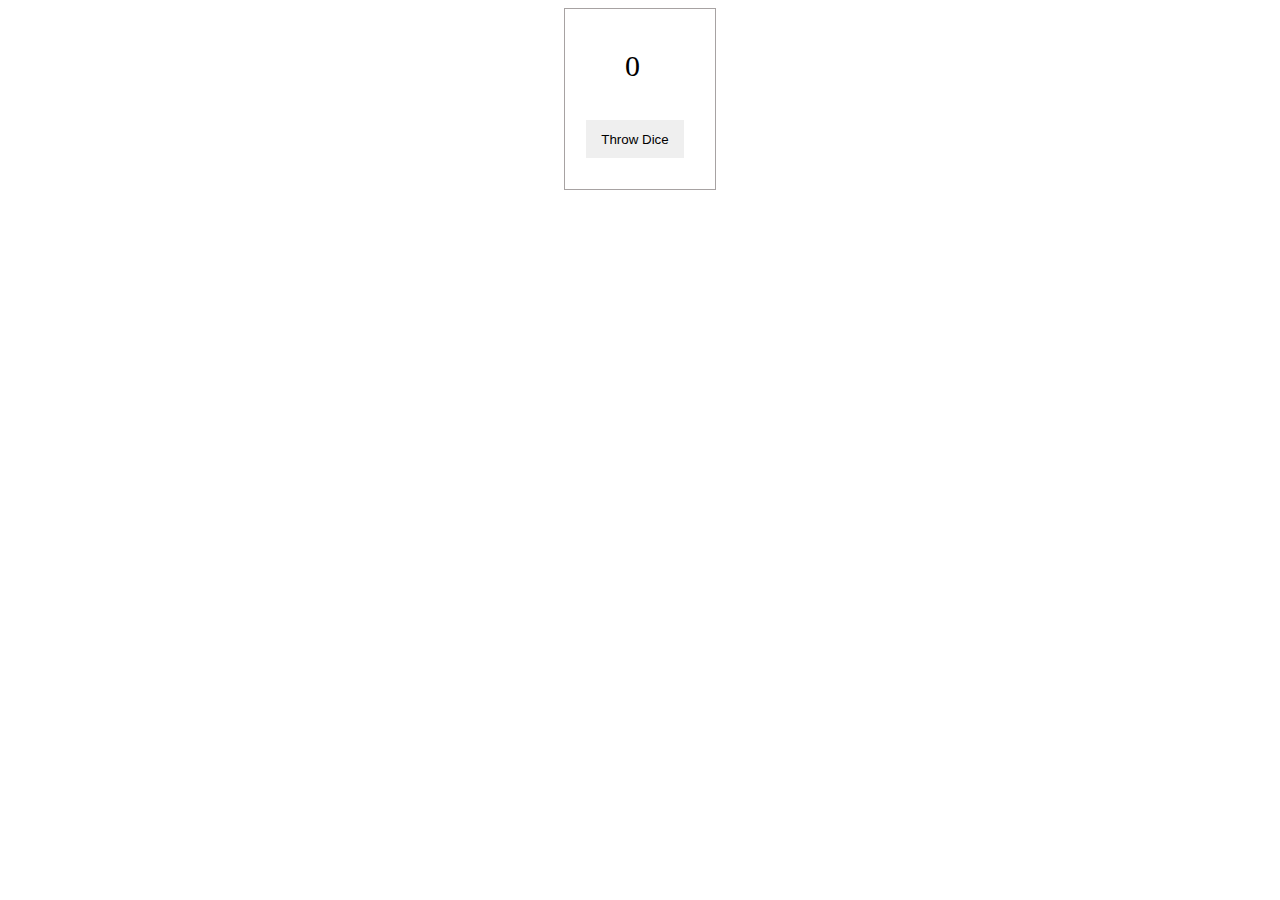
<file: Day1/index.html>
<!DOCTYPE html>
<html lang="en">
<head>
    <meta charset="UTF-8">
    <meta http-equiv="X-UA-Compatible" content="IE=edge">
    <meta name="viewport" content="width=device-width, initial-scale=1.0">
    <link rel="stylesheet" href="./index.css"/>
    <title>Document</title>
</head>
<body>
    <div id="main">
        <div class="mynumber">
          <span id="number"></span>
        </div>
        <button type="input" id="button">Throw Dice</button>
    </div>

</body>
</html>
<script src="index.js"></script>
</file>
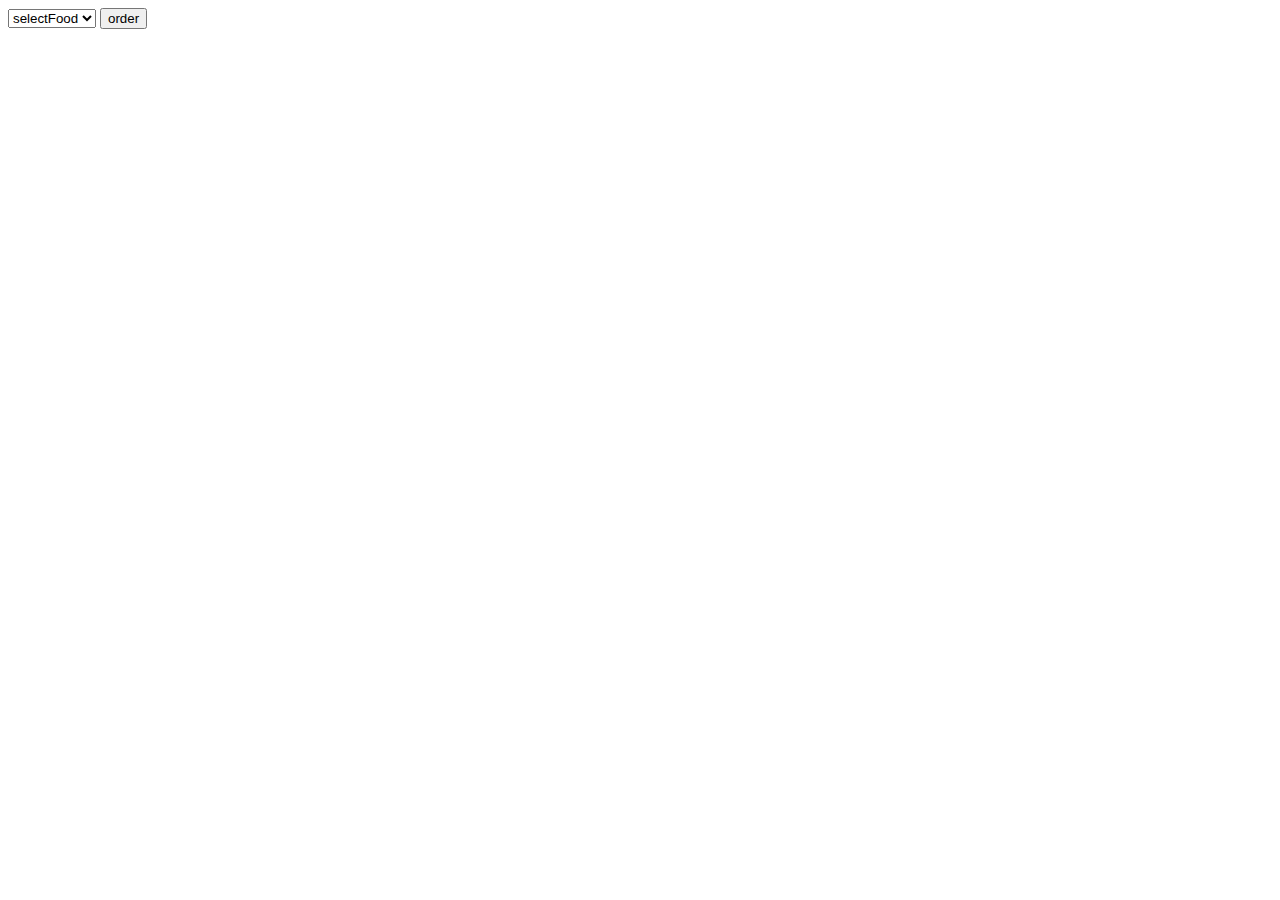
<file: promises/index.html>
<!DOCTYPE html>
<html lang="en">
<head>
    <meta charset="UTF-8">
    <meta name="viewport" content="width=device-width, initial-scale=1.0">
    <title>Document</title>
</head>
<style>
    #container{
        width:300px;
    }
    #container>img{
        width:300px;
        
    }
    
</style>
<body>
        <select id="food">
          <option value="">selectFood</option>
          <option value="burger">burger</option>
          <option value="pizza">pizza</option>
          <option value="coke">coke</option>
          <option value="samosa">samosa</option>
          <option value="beverage">beverage</option>
          <option value="papad">papad</option>
          <option value="coffee">coffe</option>
        </select>
        <button onclick="orderFood()">order</button>
        <div id="container">

        </div>
</body>
</html>
<script src="./index.js">
       
</script>
</file>
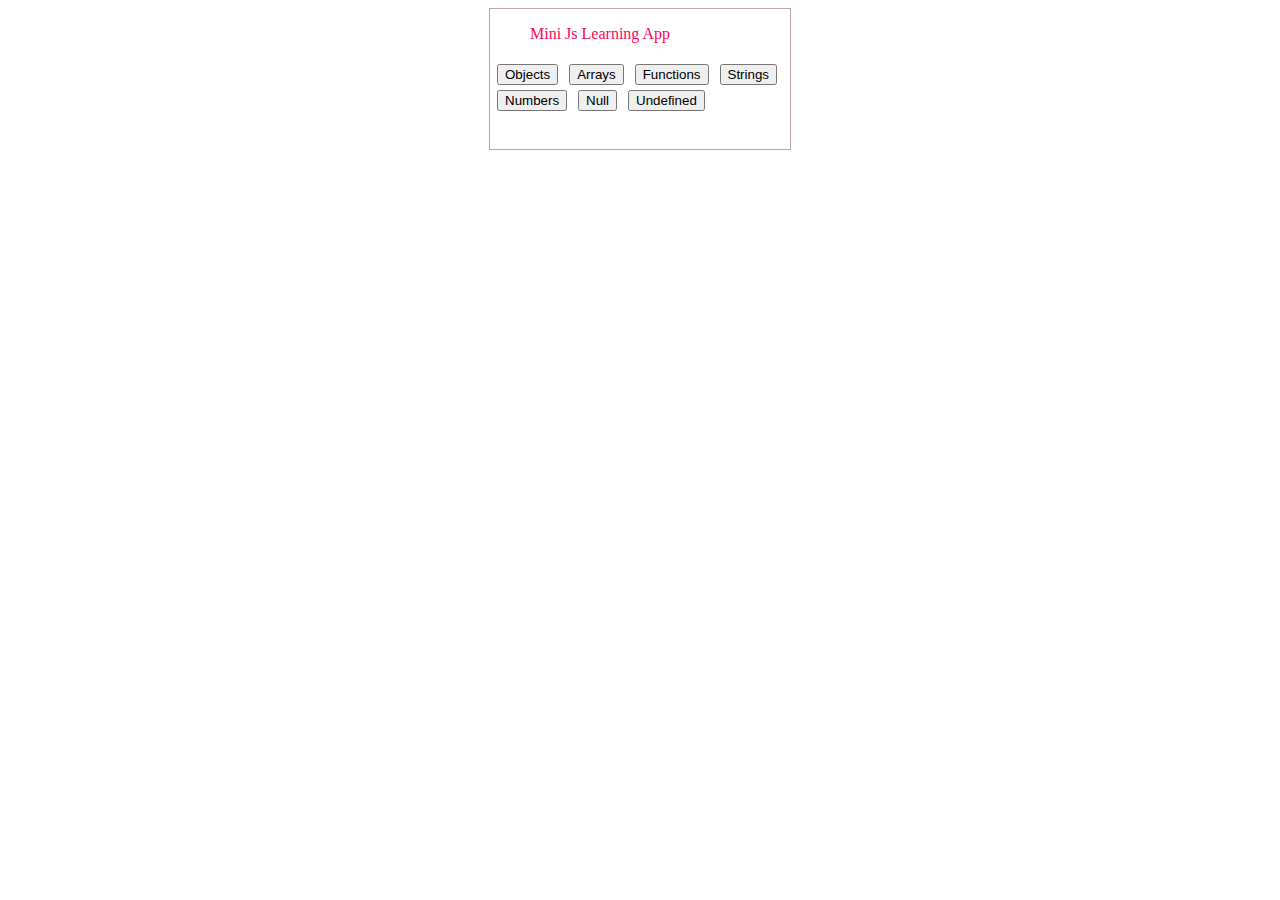
<file: Day1/MiniJsApp/index.html>
<!DOCTYPE html>
<html lang="en">
<head>
    <meta charset="UTF-8">
    <meta http-equiv="X-UA-Compatible" content="IE=edge">
    <meta name="viewport" content="width=device-width, initial-scale=1.0">
    <link rel="stylesheet" href="./index.css"/>
    <title>Document</title>
</head>
<body>
    <div id="main">
        <p class="mini">Mini Js Learning App</p>
        <button type="input" id="button1">Objects</button>
        <button type="input" id="button2">Arrays</button>
        <button type="input" id="button3">Functions</button>
        <button type="input" id="button4">Strings</button>
        <button type="input" id="button5">Numbers</button>
        <button type="input" id="button6">Null</button>
        <button type="input" id="button7">Undefined</button>
    </div>
    <div id="para1"></div>
    <div id="para2"></div>
    <div id="para3"></div>
    <div id="para4"></div>
    <div id="para5"></div>
    <div id="para6"></div>
    <div id="para7"></div>
</body>
</html>
<script src="./index.js"></script>
</file>
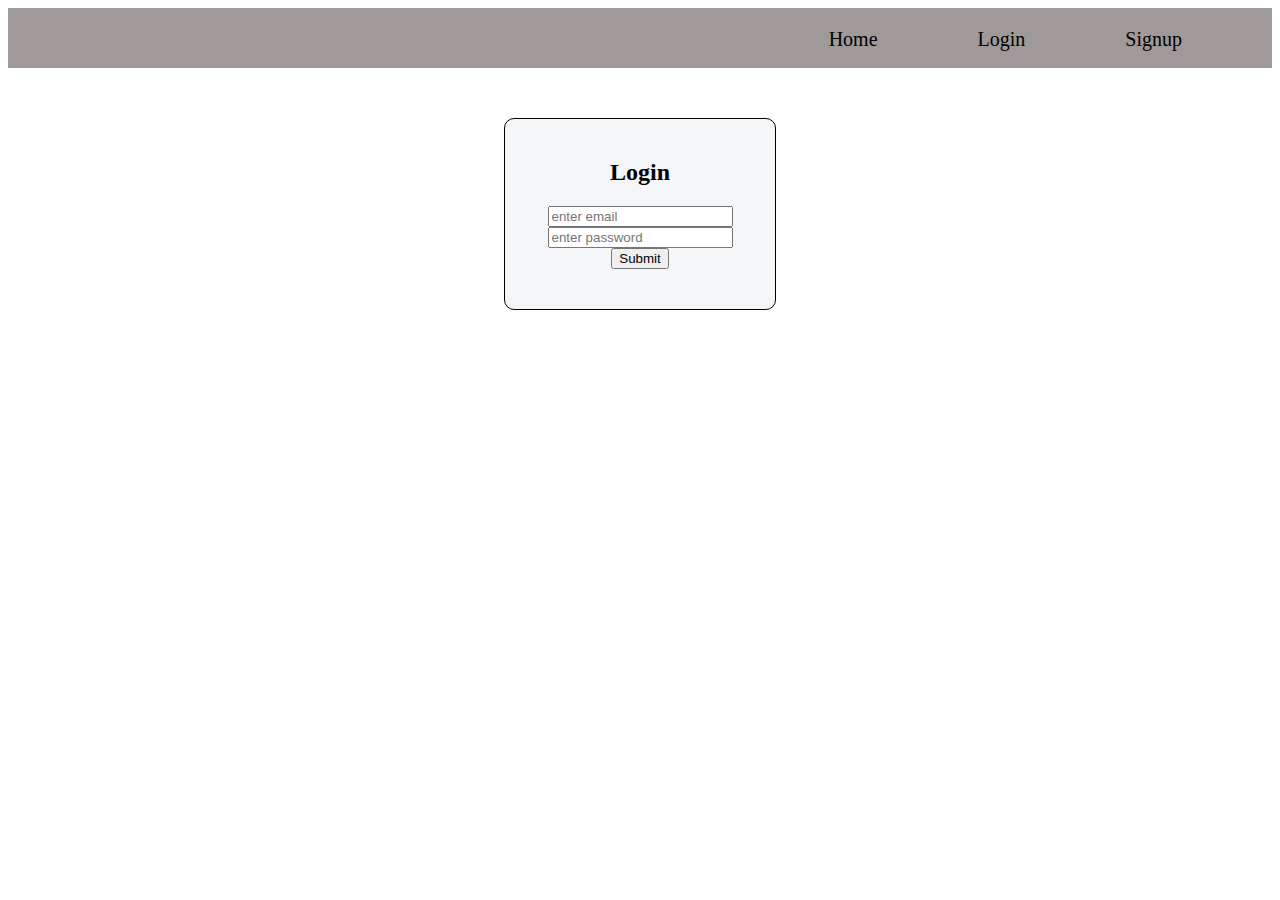
<file: Async-Prog-Assign-Template/login.html>
<!DOCTYPE html>
<html lang="en">

    <head>
        <meta charset="UTF-8">
        <meta http-equiv="X-UA-Compatible" content="IE=edge">
        <meta name="viewport" content="width=device-width, initial-scale=1.0">
        <link rel="stylesheet" href="./styles/login.css"/>
        <title>Login</title>
    </head>

    <body>
        <div id="navbar">
            <div onclick="window.location.href='index.html'">Home</div>
            <div onclick="window.location.href='login.html'">Login</div>
            <div onclick="window.location.href='signup.html'">Signup</div>
       </div>
        <div id="login-form-div">

            <form id="login">
                <h2>Login</h2>
                <!--Write form input elements here-->
                <input type="text" id="email" placeholder="enter email">
                <input type="password" id="password" placeholder="enter password">
                <input type="submit" id="submit">

            </form>

        </div>
    </body>

</html>
<script src="./scripts/login.js"></script>
<script src="./scripts/index.js"></script>
</file>
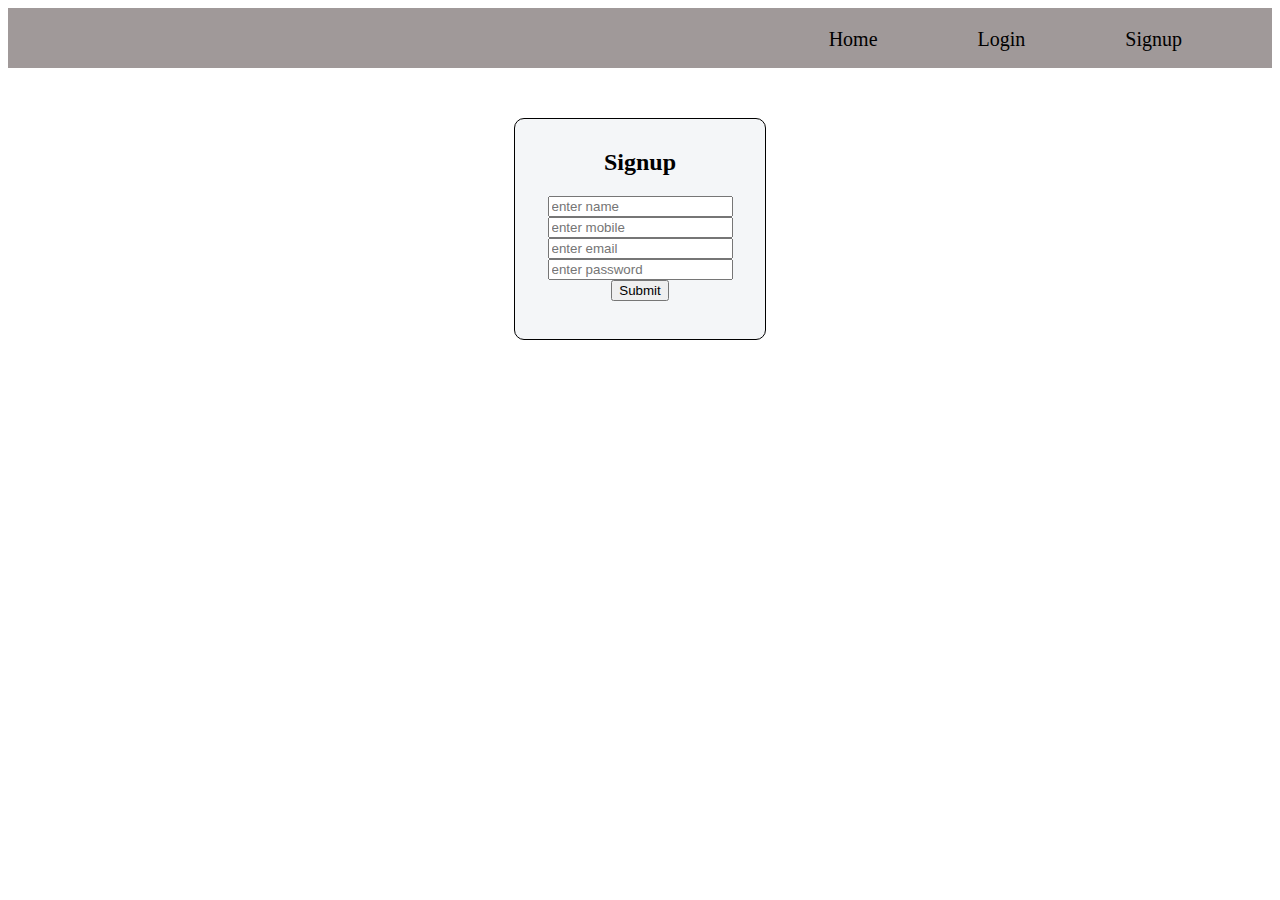
<file: Async-Prog-Assign-Template/signup.html>
<!DOCTYPE html>
<html lang="en">

    <head>
        <meta charset="UTF-8">
        <meta http-equiv="X-UA-Compatible" content="IE=edge">
        <meta name="viewport" content="width=device-width, initial-scale=1.0">
        <link rel="stylesheet" href="./styles/signup.css"/>
        <title>Signup</title>
    </head>

    <body>
        <div id="navbar">
            <div onclick="window.location.href='index.html'">Home</div>
            <div onclick="window.location.href='login.html'">Login</div>
            <div onclick="window.location.href='signup.html'">Signup</div>
       </div>
        <div id="signup-form-div">

            <form id="signup">
                <h2>Signup</h2>
                <!--Write form input elements here-->
             <input type="text" id="name" placeholder="enter name">
             <input type="number" id="contact" placeholder="enter mobile">
             <input type="text" id="email" placeholder="enter email">
             <input type="password" id="password" placeholder="enter password">
             <input type="submit" id="submit">
            </form>

        </div>
    </body>

</html>
<script src="./scripts/signup.js"></script>
<script src="./scripts/index.js"></script>
</file>
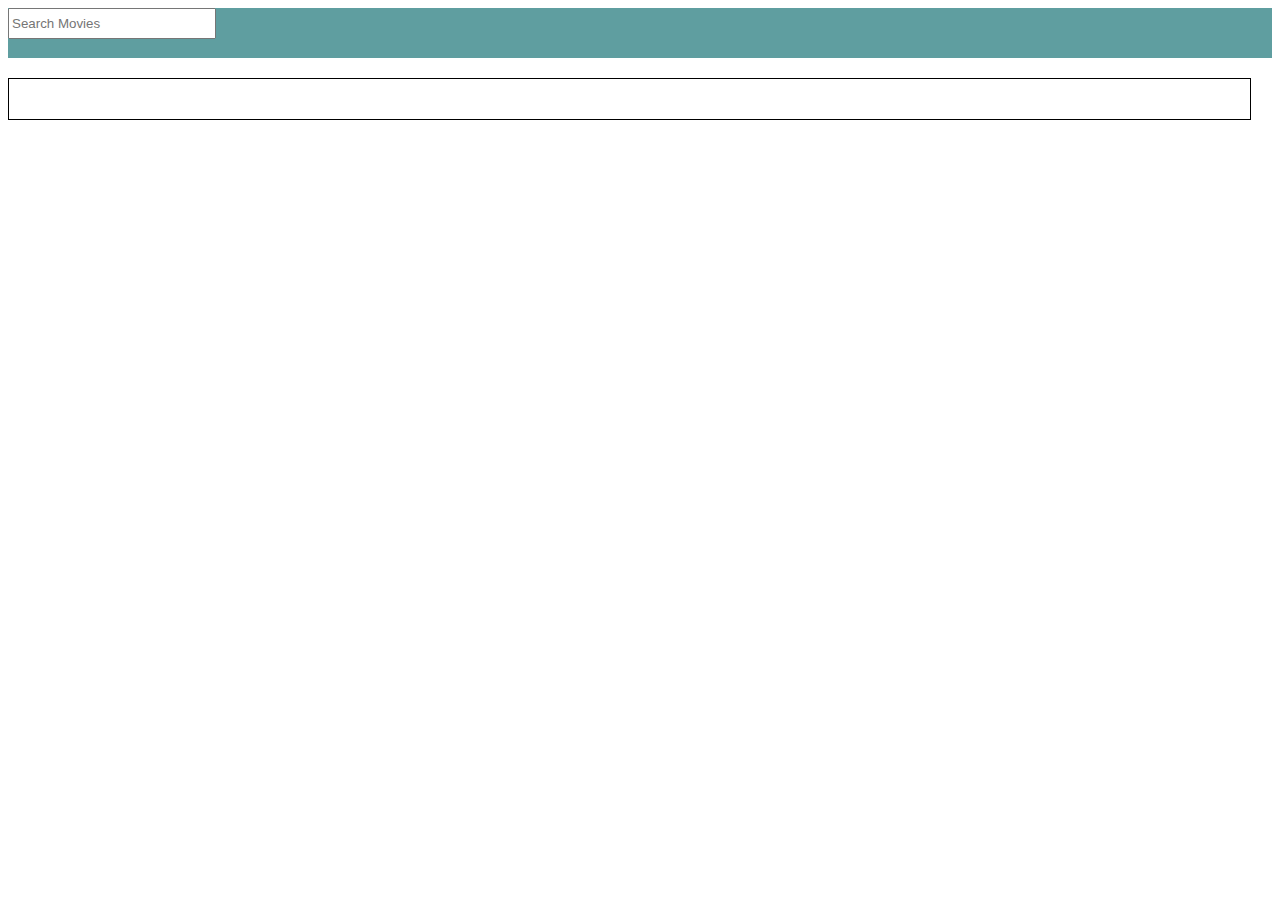
<file: Closure/Debounce.html>
<!DOCTYPE html>
<html lang="en">
<head>
    <meta charset="UTF-8">
    <meta name="viewport" content="width=device-width, initial-scale=1.0">
    <title>Debounce</title>
</head>
<style>
    #navbar{
        width:100%;
        height:50px;
        background-color: cadetblue;
    }
    #search{
        width: 200px;
        height:25px;
        
    }
    #movies{
        display: grid;
        grid-template-columns: repeat(3, 1fr);
        grid-template-rows: auto;
        width: 95%;
        justify-content: space-around;
        margin-top: 20px;
        padding: 20px;

        border: 1px solid black;
    }
    #movies>div{
        width:200px;
        height:300px;
        
    }
</style>
<body>
    <div id="navbar">
        <input oninput="debounce(main,1000)" type="text" id="search" placeholder="Search Movies">
    </div>

    <div id="movies"></div>
</body>
</html>
<script src="./Debounce.js"></script>
</file>
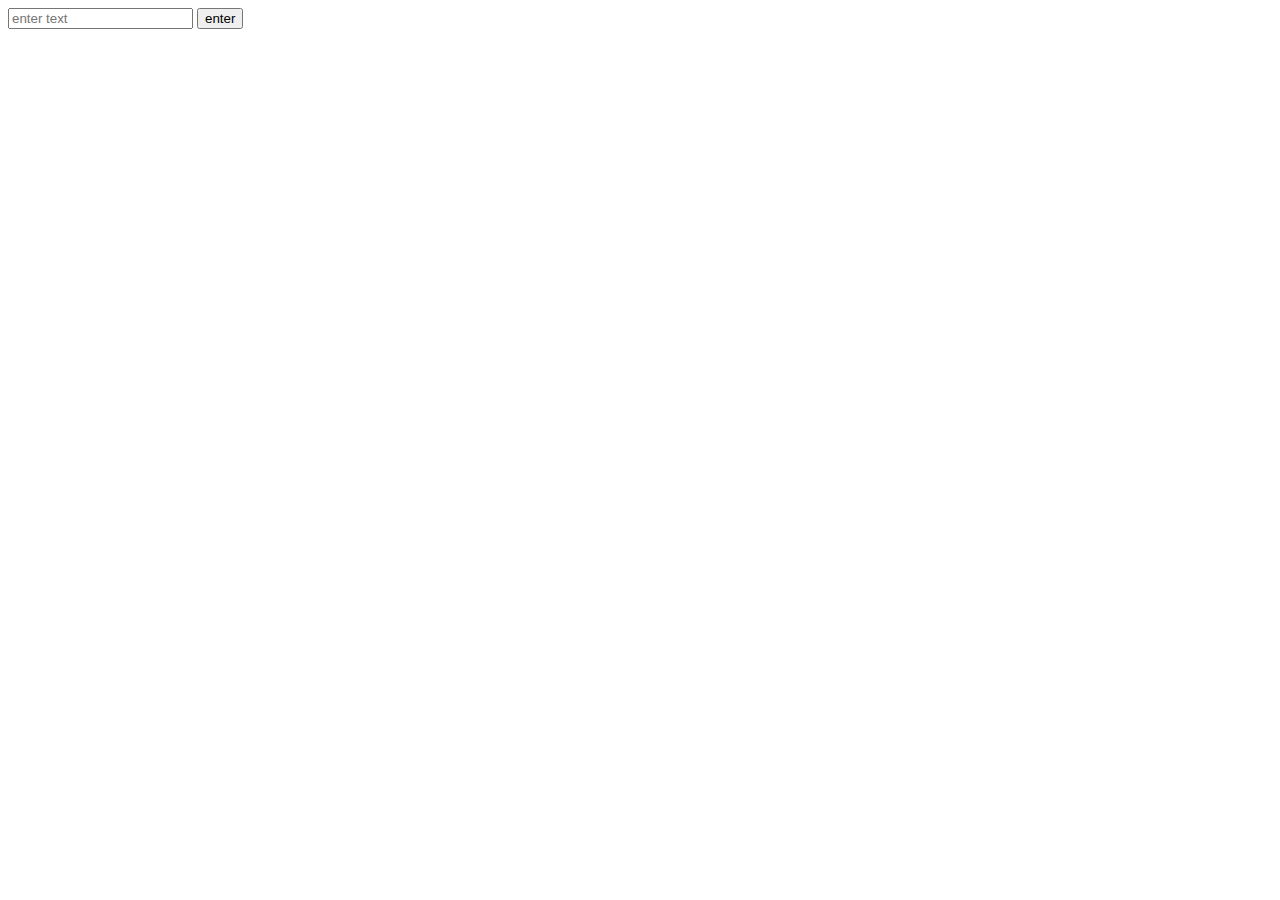
<file: Fetch-1/movies.html>
<!DOCTYPE html>
<html lang="en">
<head>
    <meta charset="UTF-8">
    <meta http-equiv="X-UA-Compatible" content="IE=edge">
    <meta name="viewport" content="width=device-width, initial-scale=1.0">
    <title>Document</title>
</head>
<style>
    img{
        height:200px;
        width:170px;
    }
</style>
<body>
    <input type="text" placeholder="enter text" id="input">
    <button onClick="getMovies()">enter</button>
    <div id="container"></div>
</body>
</html>
<script>
   
    async function getMovies(){
       try{
        let movie=document.querySelector("#input").value;
        let res = await fetch(`https://www.omdbapi.com/?apikey=5ab28005&s=${movie}`);
       let data=await res.json();
        console.log(data);
         appendProducts(data.Search[0]);
       } catch (err) {
        console.log(err);
       }
    }

    let container=document.querySelector("#container");

    function appendProducts(data){
        container.innerHTML=null;
        let div=document.createElement("div");
        let title=document.createElement("p");
        title.innerText="Title" + ":"+" "+data.Title;
        let poster=document.createElement("img");
        poster.src=data.Poster;
        let year=document.createElement("p");
        year.innerText= "Year"+":"+" "+data.Year;
        
        div.append(title,poster,year);
        container.append(div);

       
        
        
    }
</script>
</file>
<file: Day1/index.css>
#main{
    margin: auto;
    border: 1px solid rgb(167, 162, 162);
    height: 140px;
    width: 110px;
    padding: 20px;
    }
    .mynumber{
        height: 50px;
        width: 50px;
        padding: 20px;
    }
    #number{
        font-size: 30px;
        padding: 20px;
    }
    #button{
        border: 1px solid white;
        height: 40px;
        width: 100px;
        justify-content: center;
    }
</file>
<file: Day1/MiniJsApp/index.css>
#main{
  border: 1px solid rgb(189, 168, 168);
  width: 300px;
  height: 140px;
  margin: auto;
}
P{
  color: rgb(249, 8, 92);
  justify-items: auto;
  margin-left: 40px;
}
button{
    margin-left: 7px;
    margin-top: 5px;
}
#para1,#para2,#para3,#para4,#para5,#para6,#para7{
    margin-left: 100px;
}
</file>
<file: Async-Prog-Assign-Template/styles/login.css>
#navbar{
    display:flex;
    width:100%;
    height:40px;
    background-color: rgb(160, 153, 153);
    /* border:1px solid black; */
    justify-content: right; 
     padding:10px 0px 10px; 
    

}
#navbar>div{
    margin-right: 80px;
    font-size: 20px;
    padding:10px;
 }
 #login-form-div{
   width: 230px;
   height: 150px;
   border-radius: 10px;
   border:1px solid black;
   background-color: rgb(244, 246, 248);
   text-align: center;
   justify-content: center;
   margin: auto;
   margin-top: 50px;
   padding: 20px;
 }
</file>
<file: Async-Prog-Assign-Template/styles/signup.css>
#navbar{
    display:flex;
    width:100%;
    height:40px;
    background-color: rgb(160, 153, 153);
    /* border:1px solid black; */
    justify-content: right; 
     padding:10px 0px 10px; 
    

}
#navbar>div{
    margin-right: 80px;
    font-size: 20px;
    padding:10px;
 }
 #signup-form-div{
   width: 230px;
   height: 200px;
   border-radius: 10px;
   border:1px solid black;
   background-color: rgb(244, 246, 248);
   text-align: center;
   justify-content: center;
   margin: auto;
   margin-top: 50px;
   padding: 10px;
 }
</file>
